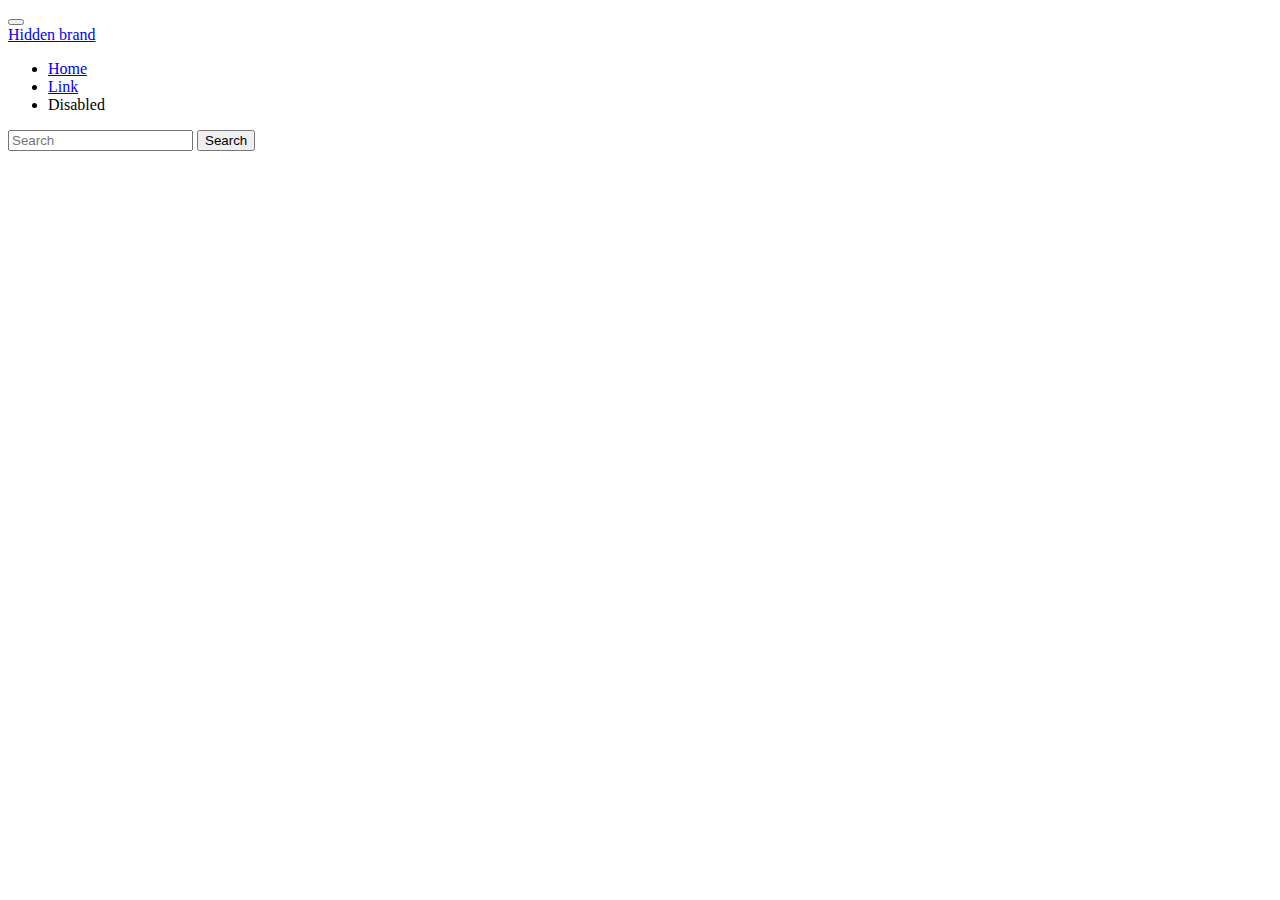
<file: nav.html>
<!DOCTYPE html>
<html lang="en">
<head>
    <meta charset="UTF-8">
    <meta name="viewport" content="width=device-width, initial-scale=1.0">
    <title>Document</title>
     <!-- Bootstrap CSS -->
     <link href="https://cdn.jsdelivr.net/npm/bootstrap@5.1.3/dist/css/bootstrap.min.css" rel="stylesheet" integrity="sha384-1BmE4kWBq78iYhFldvKuhfTAU6auU8tT94WrHftjDbrCEXSU1oBoqyl2QvZ6jIW3" crossorigin="anonymous">
</head>
<body>

  <nav class="navbar navbar-expand-lg bg-body-tertiary">
    <div class="container-fluid">
      <button class="navbar-toggler" type="button" data-bs-toggle="collapse" data-bs-target="#navbarTogglerDemo01" aria-controls="navbarTogglerDemo01" aria-expanded="false" aria-label="Toggle navigation">
        <span class="navbar-toggler-icon"></span>
      </button>
      <div class="collapse navbar-collapse" id="navbarTogglerDemo01">
        <a class="navbar-brand" href="#">Hidden brand</a>
        <ul class="navbar-nav me-auto mb-2 mb-lg-0">
          <li class="nav-item">
            <a class="nav-link active" aria-current="page" href="#">Home</a>
          </li>
          <li class="nav-item">
            <a class="nav-link" href="#">Link</a>
          </li>
          <li class="nav-item">
            <a class="nav-link disabled" aria-disabled="true">Disabled</a>
          </li>
        </ul>
        <form class="d-flex" role="search">
          <input class="form-control me-2" type="search" placeholder="Search" aria-label="Search">
          <button class="btn btn-outline-success" type="submit">Search</button>
        </form>
      </div>
    </div>
  </nav>
    <!-- <nav class="navbar navbar-expand-lg  bg-dark">
        <div class="container-fluid">
          <a class="navbar-brand" href="#">Navbar</a>
          <button class="navbar-toggler" type="button" data-bs-toggle="collapse" data-bs-target="#navbarTogglerDemo02" aria-controls="navbarTogglerDemo02" aria-expanded="false" aria-label="Toggle navigation">
            <span class="navbar-toggler-icon"></span>
          </button>
          <div class="collapse navbar-collapse" id="navbarTogglerDemo02">
            <ul class="navbar-nav me-auto mb-2 mb-lg-0">
              <li class="nav-item">
                <a class="nav-link active" aria-current="page" href="#">Home</a>
              </li>
              <li class="nav-item">
                <a class="nav-link" href="#">About</a>
              </li>
              <li class="nav-item">
                <a class="nav-link disabled" aria-disabled="true">Contact</a>
              </li>
              <li class="nav-item dropdown">
                <a class="nav-link dropdown-toggle" href="#" role="button" data-bs-toggle="dropdown" aria-expanded="false">
                  Dropdown
                </a>
                <ul class="dropdown-menu">
                  <li><a class="dropdown-item" href="#">Action</a></li>
                  <li><a class="dropdown-item" href="#">Another action</a></li>
                  <li><hr class="dropdown-divider"></li>
                  <li><a class="dropdown-item" href="#">Something else here</a></li>
                </ul>
              </li>
            </ul>
            <form class="d-flex" role="search">
              <input class="form-control me-2" type="search" placeholder="Search" aria-label="Search">
              <button class="btn btn-outline-success" type="submit">Search</button>
            </form>
          </div>
        </div>
      </nav> -->

<!--    
    <header id="header" className="header d-flex align-items-center fixed-top m-0">
        <div className="container-fluid container-xl d-flex align-items-center justify-content-between ">
            <div className='logo mx-0'> -->
                <!-- <img src="assets/img/SarathiLogo.png" className='' alt="Aviyan Sarathi" style={ maxWidth: '150px', maxHeight: '100px' } /> -->
        <!--     </div>


            <div className="position-relative">
                <nav id="navbar" className="navbar navbar-expand-lg  navbar-dark ">

                    <div className="navbar-nav mr-auto mt-2 mt-lg-0">
                        <ul>

                            <li className='nav-item'> <Link className='nav-link' to='/'>Home</Link> </li>
                            <li className='nav-item'> <Link to="/about" className='nav-link'>About</Link> </li>
                            <li className='nav-item'> <Link to="/contact" className='nav-link'>Contact</Link> </li>

                            <li className="nav-item dropdown"><Link to="/stories" className='nav-link'>Stories</Link> <i class="bi bi-chevron-down dropdown-indicator"></i>
                                <ul>

                                    <li><Link to="/political">Political</Link></li>
                                    <li><a href="#">Social Welfare</a></li>
                                    <li><a href="#">Economy</a></li>
                                    <li><a href="#">Arts</a></li>
                                    <li><a href="#">Cultural and Tradition4</a></li>
                                    <li><a href="#">Personal Experience</a></li>
                                    <li><a href="#">Others</a></li>

                                </ul>
                            </li>


                            /* { auth.user
                             ? */}
                             <li className='nav-item' > 
                                <Link to="/upload" className='nav-link'>
                                    Add Story
                                </Link> -->

                                <script src="https://code.jquery.com/jquery-3.6.0.min.js"></script>
                                <script src="https://cdn.jsdelivr.net/npm/bootstrap@5.1.3/dist/js/bootstrap.bundle.min.js"></script>

</body>
</html>
</file>
